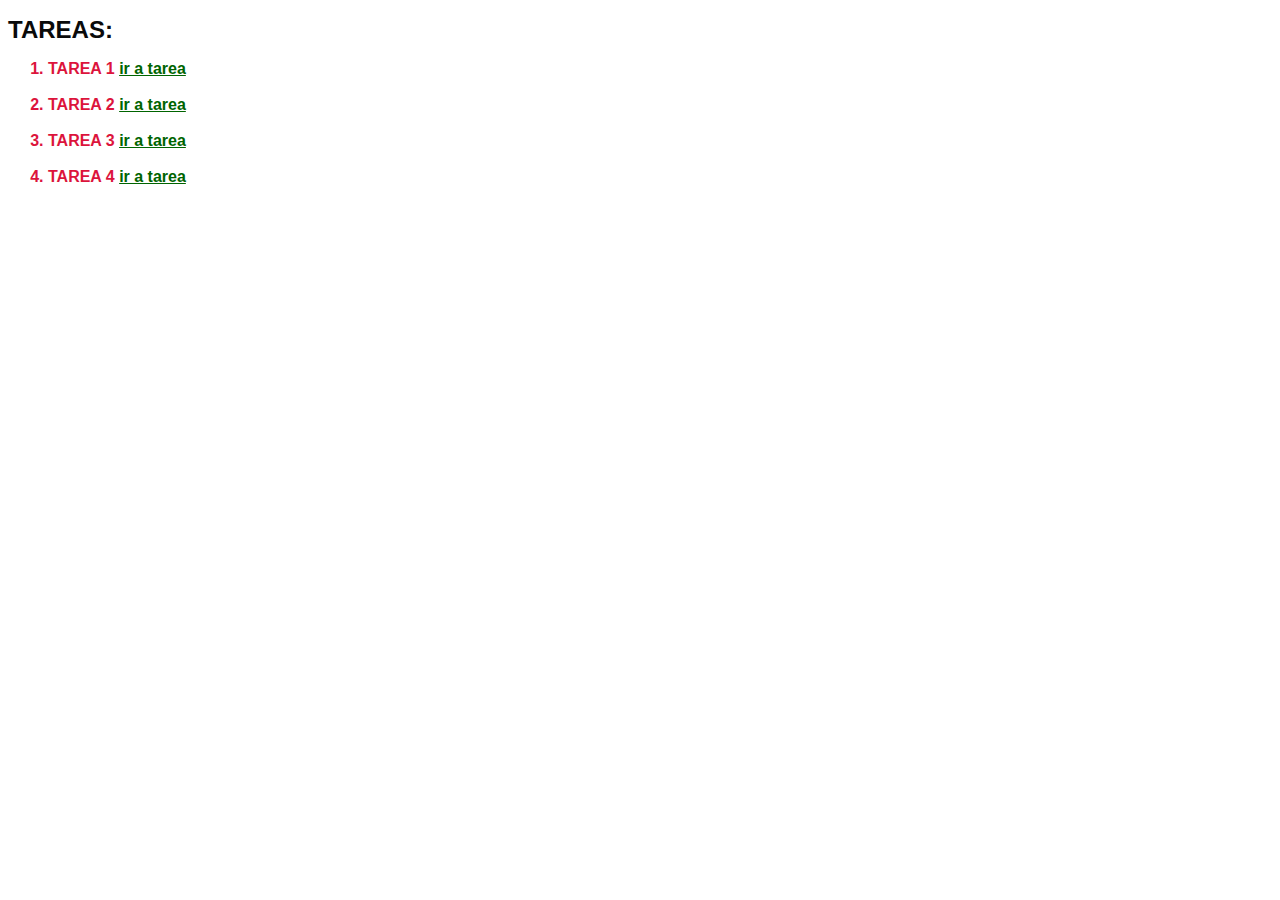
<file: index.html>
<!DOCTYPE html>
<html lang="en">
<head>
    <link rel="stylesheet" href="css/style.css">
    <meta charset="UTF-8">
    <meta name="viewport" content="width=device-width, initial-scale=1.0">
    <meta http-equiv="X-UA-Compatible" content="ie=edge">
    <title>Document</title>
</head>
<!-- este es un comentario -->
<body>

    <h1>TAREAS:
        <h2>
            <ol>
                <li>TAREA 1    <a href="https://www.google.com/">ir a tarea</a>    
               </li>
               <br>
               <li>TAREA 2   <a href="https://www.google.com/">ir a tarea</a></li>
               <br>
               <li> TAREA 3   <a href="https://www.google.com/">ir a tarea</a></li>
               <br>
               <li> TAREA 4   <a href="https://www.google.com/">ir a tarea</a></li>
            </ol>
        </h2>
    </h1>
  

   
</body>
</html>
</file>
<file: css/style.css>
h1{
    font-family: Arial, Helvetica, sans-serif;
    color: rgb(10, 10, 10);
    font-size: 150%;

    

}
h2{
    font-size: 100%;
    font-family: Arial, Helvetica, sans-serif;
    
}
h3{
    font-size: 100%;
    font-family: Arial, Helvetica, sans-serif;
}
h4{
    font-size: 100%;
    font-family: Arial, Helvetica, sans-serif;
}

LI{
    color: crimson;
}
a{
    color: darkgreen;
}
p{
    font-style: italic;
    color: seagreen;
    font-size: 150%;
}

p2{
    color: slateblue;
}
div{
    color: sienna;
}

img{
    border: rgb(241, 98, 16);
    border-style: solid;
    
}
</file>
